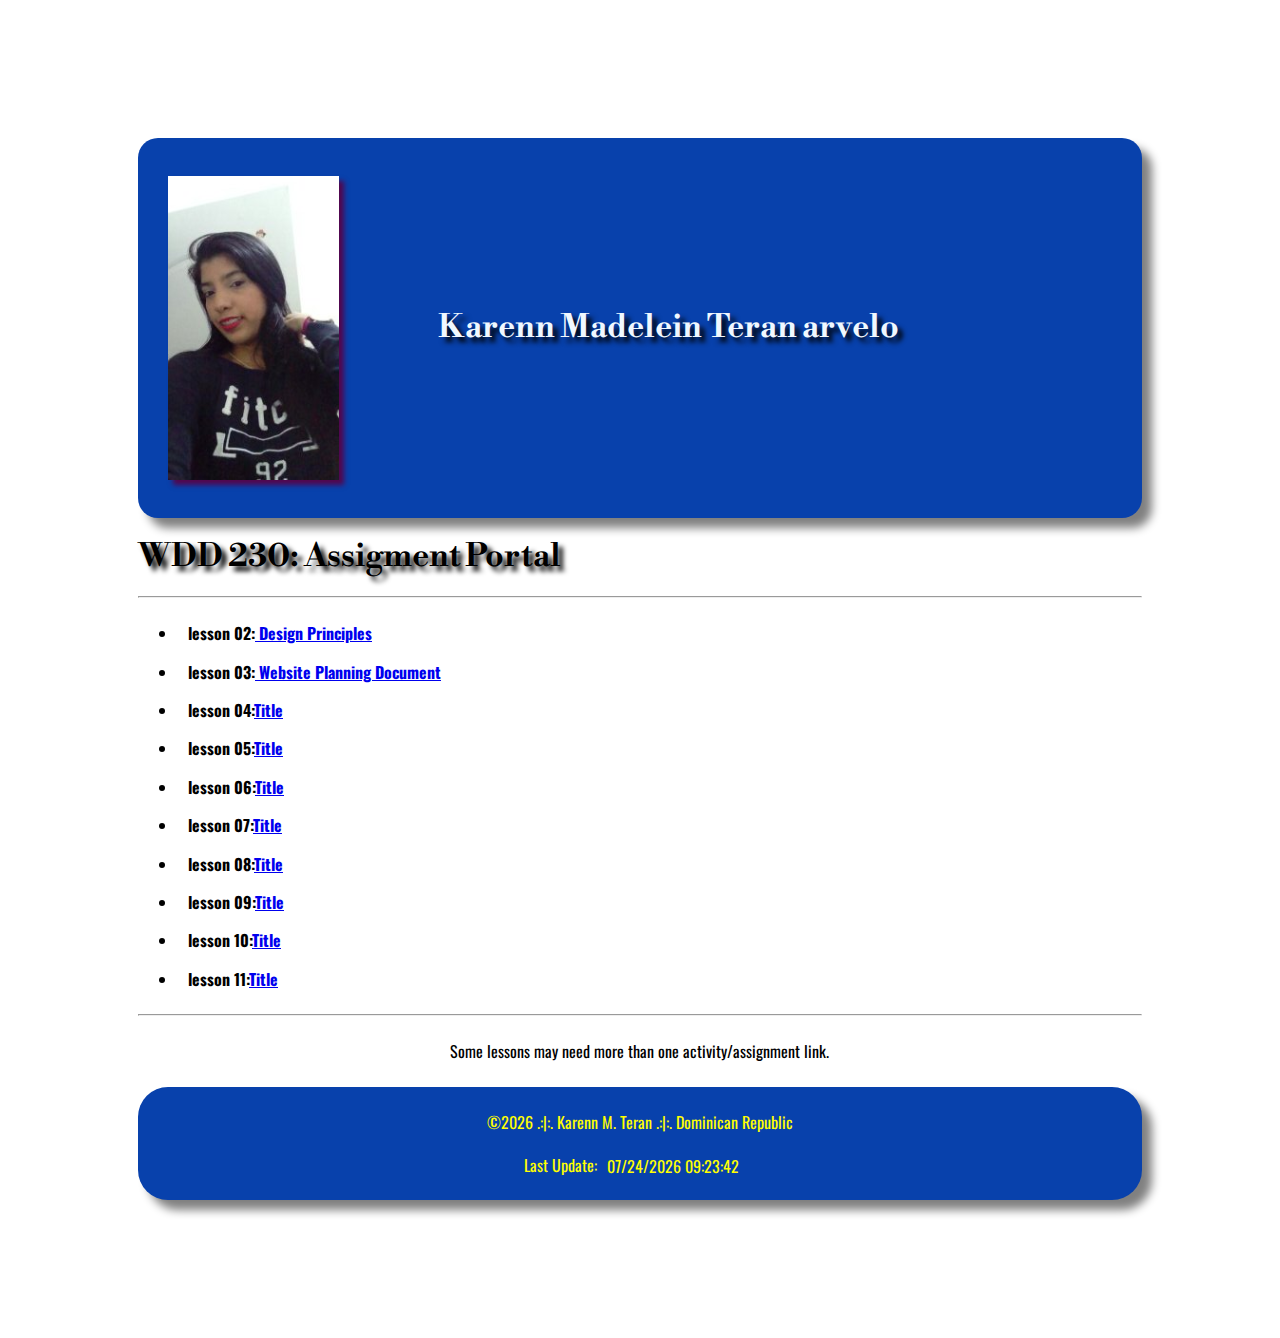
<file: index.html>
<!DOCTYPE html>
<html lang="en">
<head>
    <title>wdd 230 assignemnt portal</title>
    <meta charset="UTF-8">
    <meta http-equiv="X-UA-Compatible" content="IE=edge">
    <meta name="viewport" content="width=device-width, initial-scale=1.0">
    <link rel="stylesheet" href="css/normalize.css">
    <!-- <link rel="stylesheet" href="https://cdnjs.cloudflare.com/ajax/libs/normalize/8.0.1/normalize.min.css"> -->
    <link rel="preconnect" href="https://fonts.googleapis.com">
<link rel="preconnect" href="https://fonts.gstatic.com" crossorigin>
<link href="https://fonts.googleapis.com/css2?family=Libre+Bodoni:ital@1&family=Oswald&display=swap" rel="stylesheet">
    <link href="css/small.css" rel="stylesheet">
    <link href="css/medium.css" rel="stylesheet">
    
</head>
<body>
    <header>
        <img src="images/karennteran.jpg" alt="a photo of me">
        <h1>Karenn Madelein Teran arvelo</h1>
    </header>

    <main>
        <h1>WDD 230: Assigment Portal</h1>
        <hr>

        <div>
            <ul>
                <li>lesson 02:<a href="lesson2/design-principles.html"> Design Principles</a> </li>
                <li>lesson 03:<a href="lesson3/index.html"> Website Planning Document</a> </li>
                <li>lesson 04:<a href="#">Title</a> </li>
                <li>lesson 05:<a href="#">Title</a> </li>
                <li>lesson 06:<a href="#">Title</a> </li>
                <li>lesson 07:<a href="#">Title</a> </li>
                <li>lesson 08:<a href="#">Title</a> </li>
                <li>lesson 09:<a href="#">Title</a> </li>
                <li>lesson 10:<a href="#">Title</a> </li>
                <li>lesson 11:<a href="#">Title</a></li>
            </ul>
        </div>

        <hr>
        <p class="middle_paragraph">Some lessons may need more than one activity/assignment link.</p>
    </main>
    <footer>
        <p class="copyright">&copy;<span id="currentyear"></span> .:|:. Karenn M. Teran .:|:. Dominican Republic
        </p>
        <p class="update">Last Update:</p><span id="lastMod"></span>
        <script src="js/lastmodified.js">
        </script>
    </footer>


</body>


</html>
</file>
<file: css/small.css>
header {
    max-width: 900%;
    background-color: rgb(8, 65, 172);
    color: aliceblue;
    border-radius: 20px;
    box-shadow: 10px 10px 10px gray;
    align-items: center;
    /* display: grid; */
    grid-template-columns: 300px auto;
}

img{
    box-shadow: 5px 5px 5px rgb(83, 6, 77);
    max-width: 100%;
    height: 80%;
    margin: 10%;
}


body {
    max-width: 940%;
    background: white;
    font-family: 'Oswald', sans-serif;
    /* font-family:'Courier New', Courier, monospace; */
    margin: 10%;
    padding: 10px;
}

li{
    padding: 10px;
    font-weight: bold;
}

.middle_paragraph{
    color: black;
}

footer{
    background-color: rgb(8, 65, 172);
    border-radius: 30px;
    box-shadow: 10px 10px 10px gray;
    display: grid;
    grid-template-columns: 1fr 1fr 1fr;

}

.copyright{
    grid-column: 1/-1;
}

.update{
    color: yellow;
    grid-column: 1/3;
    grid-row: 2;
    margin-top: -30px;
    margin-left: 90px;
}

.lastMod{
    margin-left: -50%;
}

span{
    grid-column: 3/4;
    margin-left: -125%;
    color: yellow;
}

#currentyear, p{
    margin-left: -0.1px;
}

p {
    color: yellow;
    text-align: center;
    padding: 10px;
}


h1 {
    font-family: 'Libre Bodoni', serif;
    text-shadow: 5px 5px 5px black;
    padding: 10px;
    margin-top: -20px;
}
</file>
<file: css/medium.css>
@media only screen and (min-width: 32.5em){
    header {
        align-items: center;
        display: grid;
        grid-template-columns: 300px auto;
    }

    h1 {
        padding: 0px;
        margin-top: 20px;
    }

    .update{
        margin-top: -11px;
        margin-left: 175px;
    }

    span{
        margin-left: -60%;
    }

}
</file>
